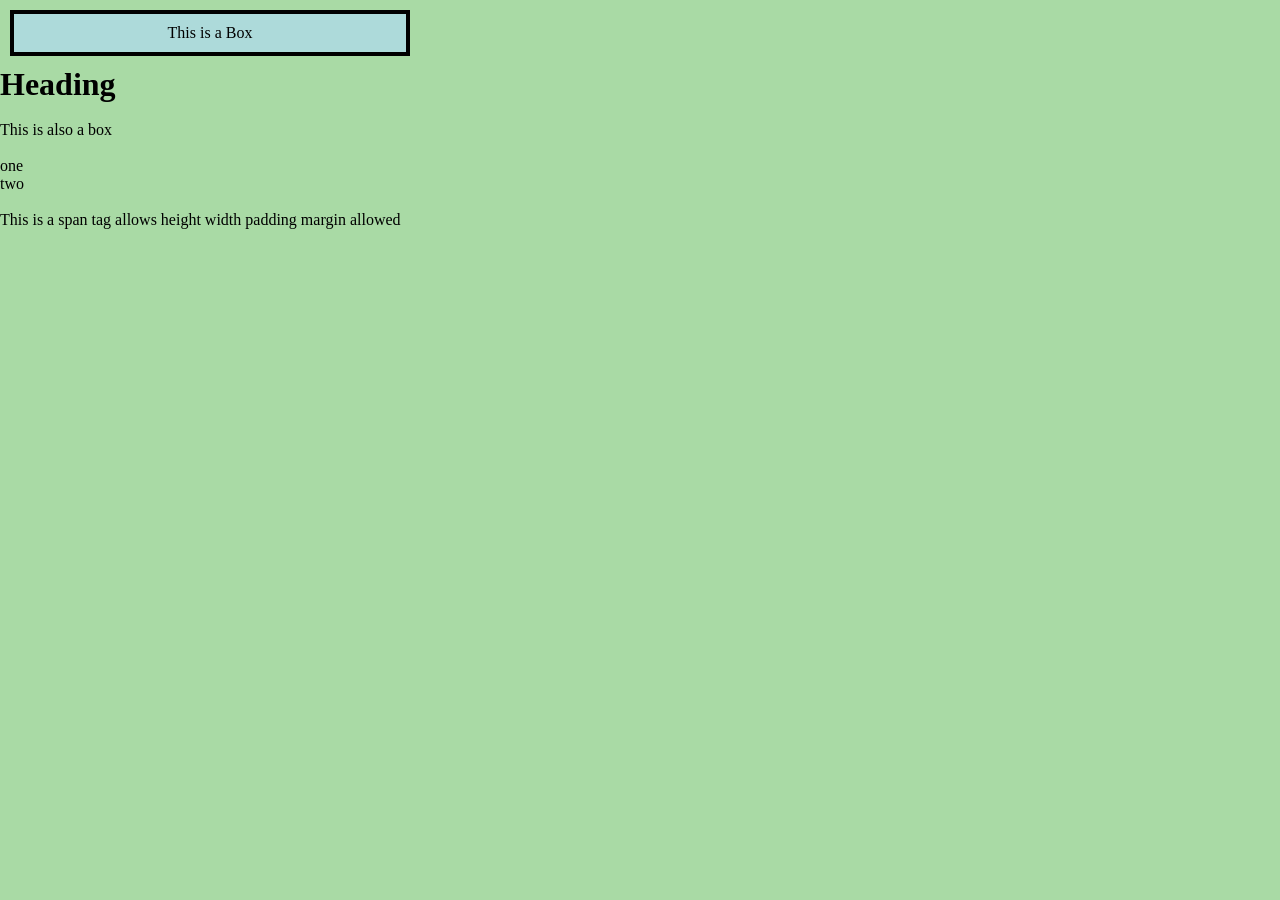
<file: css_box_model.html>
<!doctype html>
<html lang="en">
  <head>
    <meta charset="UTF-8" />
    <meta name="viewport" content="width=device-width, initial-scale=1.0" />
    <title>Document</title>
    <style>
      * {
        box-sizing: border-box; /* to control allignments */
        /* remove default margins  and passing from every tag */
        margin: 0px;
        padding: 0px;
      }
      body {
        background-color: rgb(169, 218, 165);
      }
      .box {
        border: 4px solid black;
        padding: 10px;
        width: 200px; /* ehenever we add padding and margin width and height increases khud se*---then we use box sizing: border box  : width will be fixed and heihgt will be increased*/
        /* height: 20px; height use nhi hogi */
        margin: 10px;
        width: 400px;
        background-color: rgb(173, 218, 218);
        text-align: center;
      }
      .spantag{
        border: 4px solid black;
        display: inline-block;
        padding: 10px;
      }
    </style>
  </head>
  <body>
    <div class="box">This is a Box</div>
    <!-- A tag contains cpbm: cintent, padding border and margin-->

    <h1>Heading</h1>
    <br />
    <p>This is also a box</p>
    <br />
    <ul>
      <li>one</li>
      <li>two</li>
    </ul>
    <br>
    <span >This is a span tag allows height width padding margin allowed</span>
  </body>
</html>
</file>
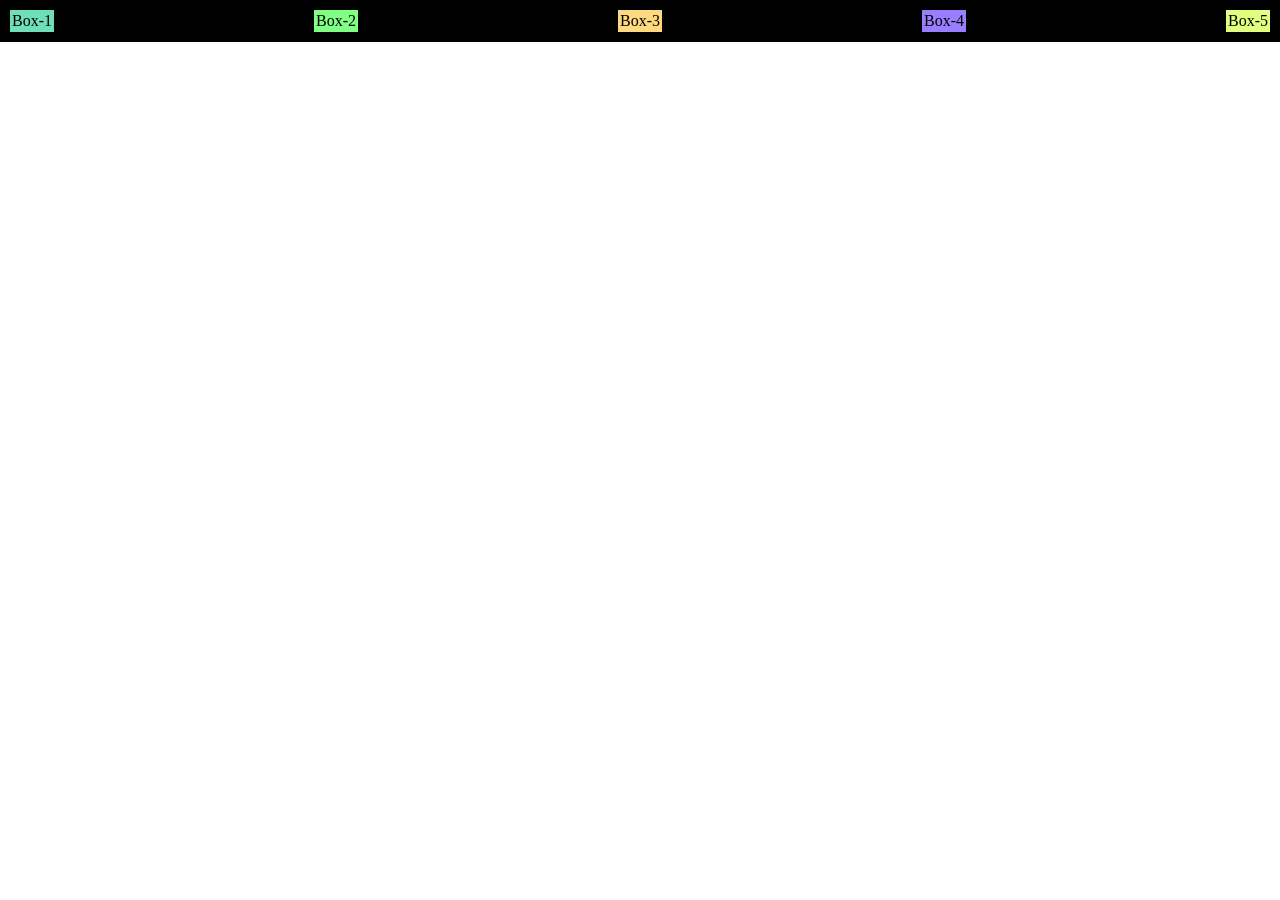
<file: flex.html>
<!doctype html>
<html lang="en">
  <head>
    <meta charset="UTF-8" />
    <meta name="viewport" content="width=device-width, initial-scale=1.0" />
    <title>Document</title>
    <link rel="stylesheet" href="flex.css" />
  </head>
  <body>
    <div class="container">
      <div class="box box-1">Box-1</div>
      <div class="box box-2">Box-2</div>
      <div class="box box-3">Box-3</div>
      <div class="box box-4">Box-4</div>
      <div class="box box-5">Box-5</div>
    </div>
  </body>
</html>
</file>
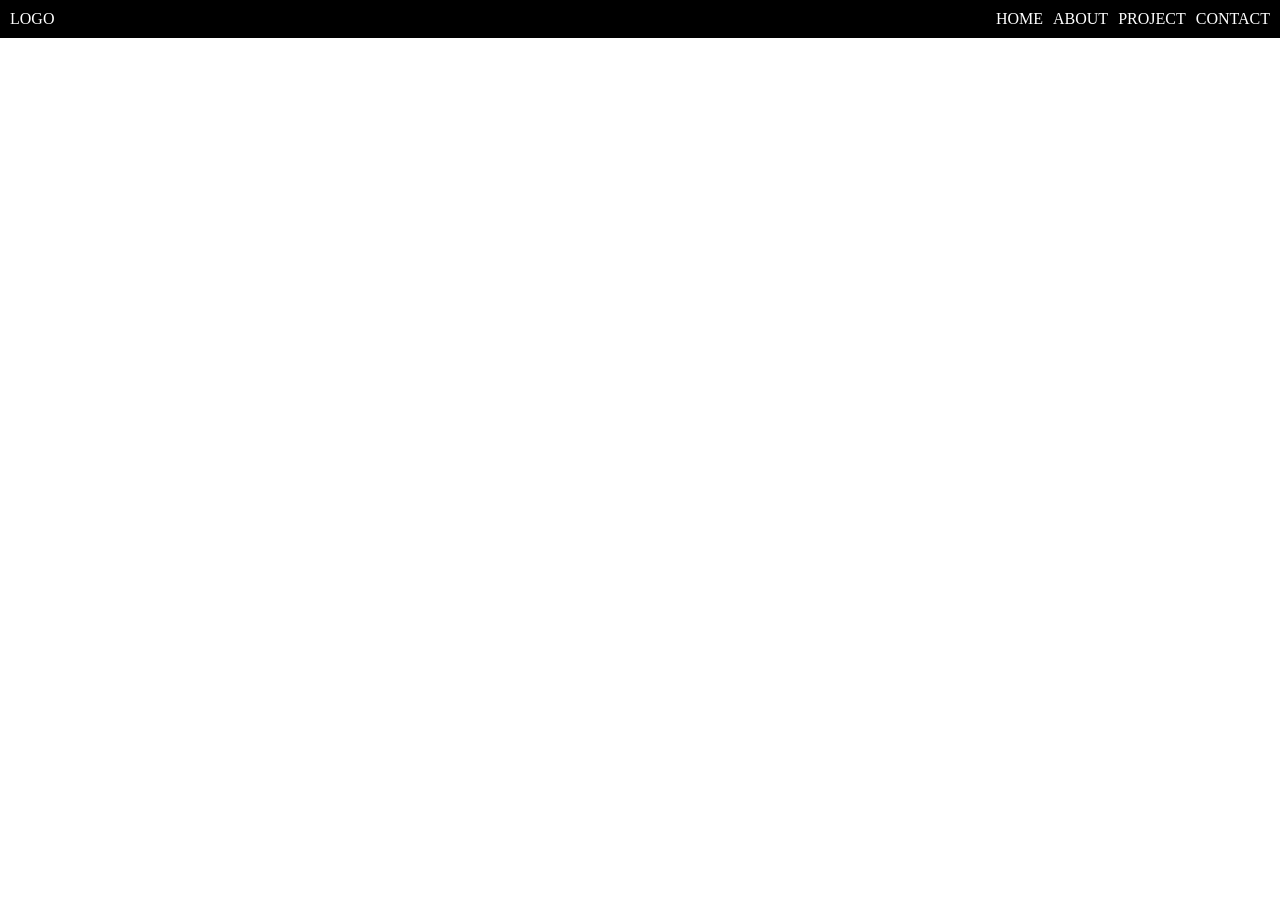
<file: logo.html>
<!DOCTYPE html>
<html lang="en">
<head>
    <meta charset="UTF-8">
    <meta name="viewport" content="width=device-width, initial-scale=1.0">
    <title>Document</title>
    <link rel="stylesheet" href="logo.css">
</head>
<body>
    <div class="container">
        <p>LOGO</p>
        <div class="child-container">
            <p>HOME</p>
            <p>ABOUT</p>
            <p>PROJECT</p>
            <p>CONTACT</p>
        </div>
    </div>

</body>
</html>
</file>
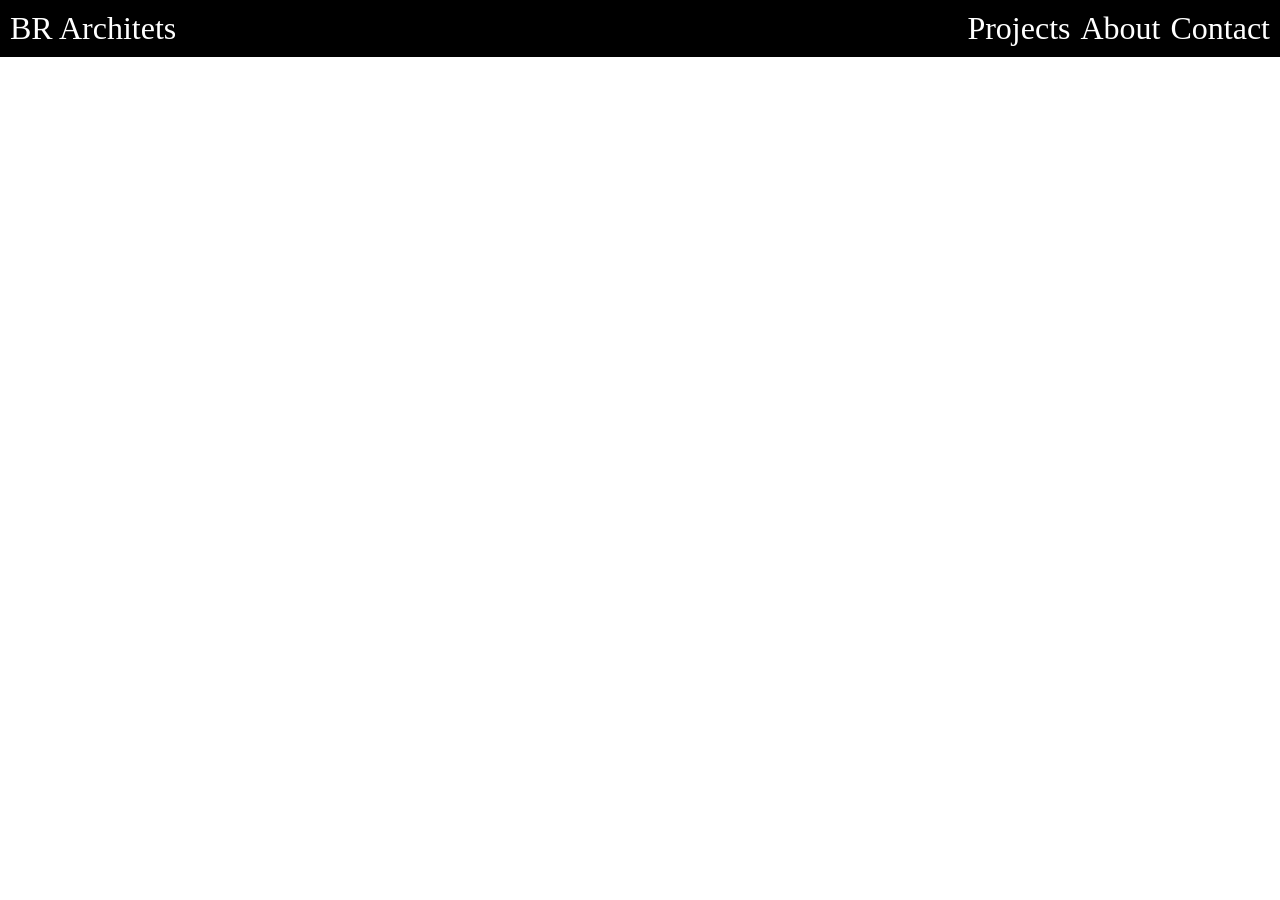
<file: Media_Queries/media2.html>
<!doctype html>
<html lang="en">
  <head>
    <meta charset="UTF-8" />
    <meta name="viewport" content="width=device-width, initial-scale=1.0" />
    <title>Responsive</title>
    <link rel="stylesheet" href="./media2.css" />
  </head>
  <body>
    <div class="header">
      <p>BR Architets</p>
      <div class="child-container">
        <p>Projects</p>
        <p>About</p>
        <p>Contact</p>
      </div>
    </div>
  </body>
</html>
</file>
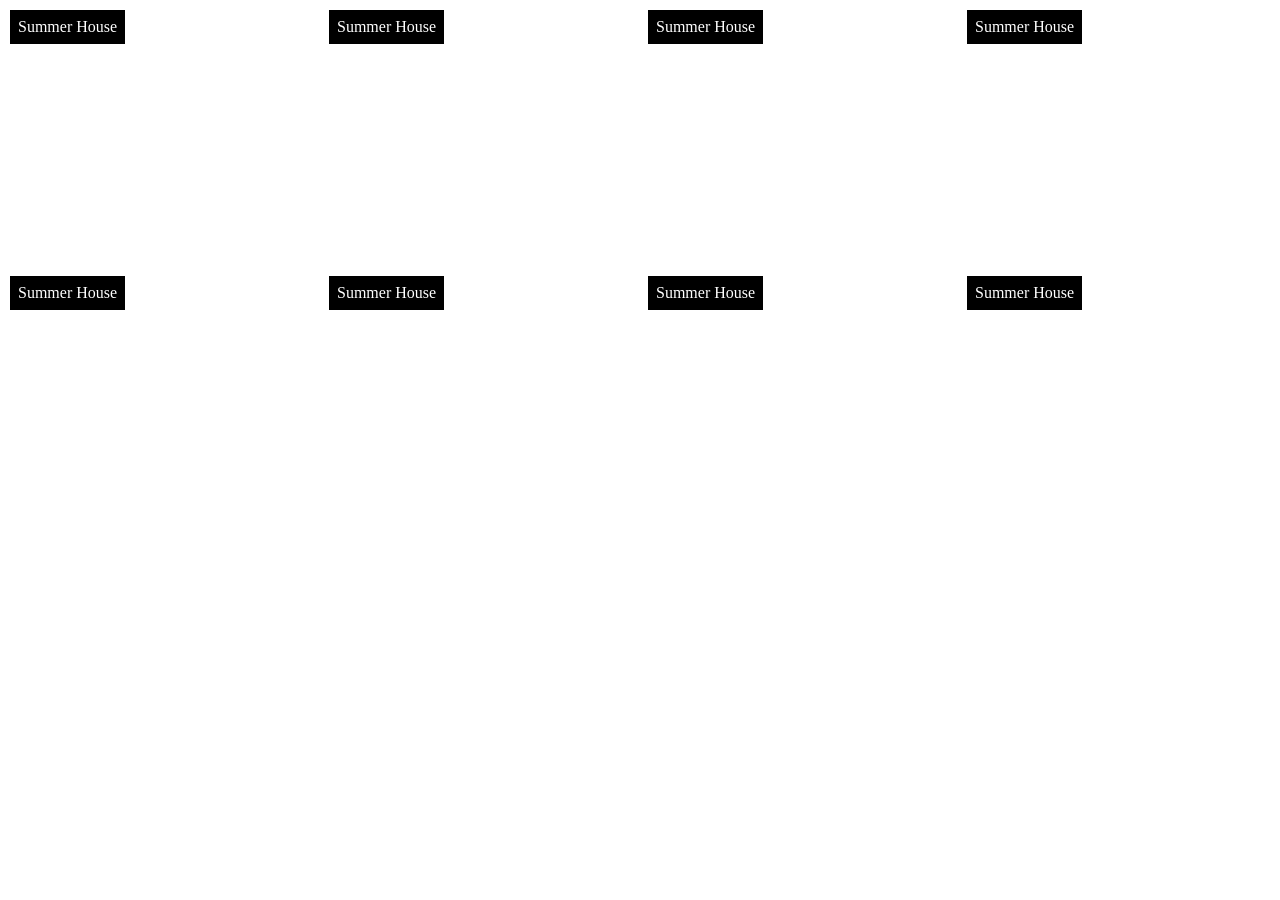
<file: Media_Queries/media_screenview.html>
<!doctype html>
<html lang="en">
  <head>
    <meta charset="UTF-8" />
    <meta name="viewport" content="width=device-width, initial-scale=1.0" />
    <title>Responsive</title>
    <link rel="stylesheet" href="./media_screenview.css" />
  </head>
  <body>
    <div class="grid-container">
      <div class="grid-item">
        <p>Summer House</p>
      </div>
      <div class="grid-item">
        <p>Summer House</p>
      </div>
      <div class="grid-item">
        <p>Summer House</p>
      </div>
      <div class="grid-item">
        <p>Summer House</p>
      </div>
      <div class="grid-item">
        <p>Summer House</p>
      </div>
      <div class="grid-item">
        <p>Summer House</p>
      </div>
      <div class="grid-item">
        <p>Summer House</p>
      </div>
      <div class="grid-item">
        <p>Summer House</p>
      </div>
    </div>
  </body>
</html>
</file>
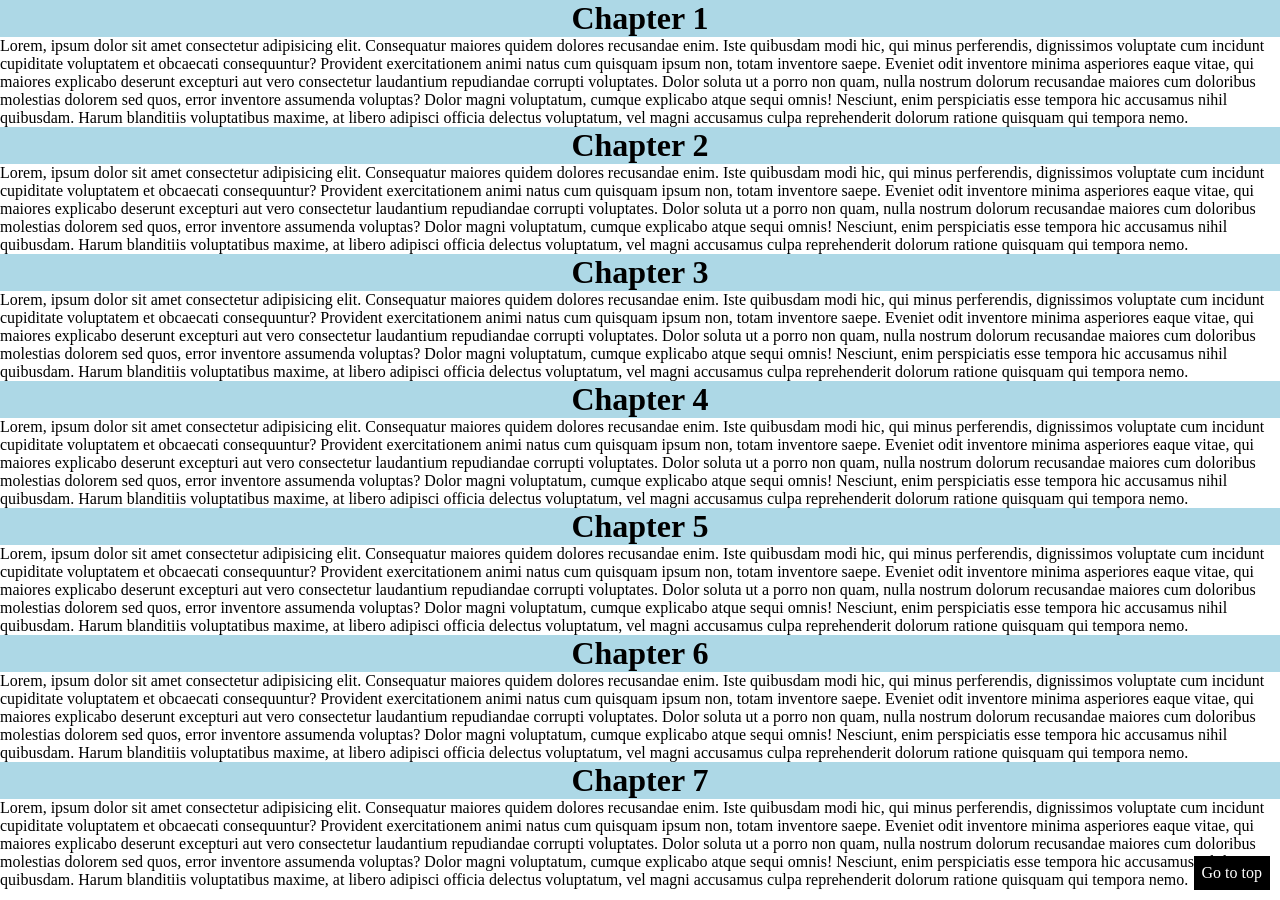
<file: Positions_in_css/position.html>
<!doctype html>
<html lang="en">
  <head>
    <meta charset="UTF-8" />
    <meta name="viewport" content="width=device-width, initial-scale=1.0" />
    <title>Positions</title>
    <link rel="stylesheet" href="position.css" />
  </head>
  <body>
    <div class="parent">
      <h1>Chapter 1</h1>
      <p>
        Lorem, ipsum dolor sit amet consectetur adipisicing elit. Consequatur
        maiores quidem dolores recusandae enim. Iste quibusdam modi hic, qui
        minus perferendis, dignissimos voluptate cum incidunt cupiditate
        voluptatem et obcaecati consequuntur? Provident exercitationem animi
        natus cum quisquam ipsum non, totam inventore saepe. Eveniet odit
        inventore minima asperiores eaque vitae, qui maiores explicabo deserunt
        excepturi aut vero consectetur laudantium repudiandae corrupti
        voluptates. Dolor soluta ut a porro non quam, nulla nostrum dolorum
        recusandae maiores cum doloribus molestias dolorem sed quos, error
        inventore assumenda voluptas? Dolor magni voluptatum, cumque explicabo
        atque sequi omnis! Nesciunt, enim perspiciatis esse tempora hic
        accusamus nihil quibusdam. Harum blanditiis voluptatibus maxime, at
        libero adipisci officia delectus voluptatum, vel magni accusamus culpa
        reprehenderit dolorum ratione quisquam qui tempora nemo.
      </p>
      <h1>Chapter 2</h1>
      <p>
        Lorem, ipsum dolor sit amet consectetur adipisicing elit. Consequatur
        maiores quidem dolores recusandae enim. Iste quibusdam modi hic, qui
        minus perferendis, dignissimos voluptate cum incidunt cupiditate
        voluptatem et obcaecati consequuntur? Provident exercitationem animi
        natus cum quisquam ipsum non, totam inventore saepe. Eveniet odit
        inventore minima asperiores eaque vitae, qui maiores explicabo deserunt
        excepturi aut vero consectetur laudantium repudiandae corrupti
        voluptates. Dolor soluta ut a porro non quam, nulla nostrum dolorum
        recusandae maiores cum doloribus molestias dolorem sed quos, error
        inventore assumenda voluptas? Dolor magni voluptatum, cumque explicabo
        atque sequi omnis! Nesciunt, enim perspiciatis esse tempora hic
        accusamus nihil quibusdam. Harum blanditiis voluptatibus maxime, at
        libero adipisci officia delectus voluptatum, vel magni accusamus culpa
        reprehenderit dolorum ratione quisquam qui tempora nemo.
      </p>
      <h1>Chapter 3</h1>
      <p>
        Lorem, ipsum dolor sit amet consectetur adipisicing elit. Consequatur
        maiores quidem dolores recusandae enim. Iste quibusdam modi hic, qui
        minus perferendis, dignissimos voluptate cum incidunt cupiditate
        voluptatem et obcaecati consequuntur? Provident exercitationem animi
        natus cum quisquam ipsum non, totam inventore saepe. Eveniet odit
        inventore minima asperiores eaque vitae, qui maiores explicabo deserunt
        excepturi aut vero consectetur laudantium repudiandae corrupti
        voluptates. Dolor soluta ut a porro non quam, nulla nostrum dolorum
        recusandae maiores cum doloribus molestias dolorem sed quos, error
        inventore assumenda voluptas? Dolor magni voluptatum, cumque explicabo
        atque sequi omnis! Nesciunt, enim perspiciatis esse tempora hic
        accusamus nihil quibusdam. Harum blanditiis voluptatibus maxime, at
        libero adipisci officia delectus voluptatum, vel magni accusamus culpa
        reprehenderit dolorum ratione quisquam qui tempora nemo.
      </p>
      <h1>Chapter 4</h1>
      <p>
        Lorem, ipsum dolor sit amet consectetur adipisicing elit. Consequatur
        maiores quidem dolores recusandae enim. Iste quibusdam modi hic, qui
        minus perferendis, dignissimos voluptate cum incidunt cupiditate
        voluptatem et obcaecati consequuntur? Provident exercitationem animi
        natus cum quisquam ipsum non, totam inventore saepe. Eveniet odit
        inventore minima asperiores eaque vitae, qui maiores explicabo deserunt
        excepturi aut vero consectetur laudantium repudiandae corrupti
        voluptates. Dolor soluta ut a porro non quam, nulla nostrum dolorum
        recusandae maiores cum doloribus molestias dolorem sed quos, error
        inventore assumenda voluptas? Dolor magni voluptatum, cumque explicabo
        atque sequi omnis! Nesciunt, enim perspiciatis esse tempora hic
        accusamus nihil quibusdam. Harum blanditiis voluptatibus maxime, at
        libero adipisci officia delectus voluptatum, vel magni accusamus culpa
        reprehenderit dolorum ratione quisquam qui tempora nemo.
      </p>
      <h1>Chapter 5</h1>
      <p>
        Lorem, ipsum dolor sit amet consectetur adipisicing elit. Consequatur
        maiores quidem dolores recusandae enim. Iste quibusdam modi hic, qui
        minus perferendis, dignissimos voluptate cum incidunt cupiditate
        voluptatem et obcaecati consequuntur? Provident exercitationem animi
        natus cum quisquam ipsum non, totam inventore saepe. Eveniet odit
        inventore minima asperiores eaque vitae, qui maiores explicabo deserunt
        excepturi aut vero consectetur laudantium repudiandae corrupti
        voluptates. Dolor soluta ut a porro non quam, nulla nostrum dolorum
        recusandae maiores cum doloribus molestias dolorem sed quos, error
        inventore assumenda voluptas? Dolor magni voluptatum, cumque explicabo
        atque sequi omnis! Nesciunt, enim perspiciatis esse tempora hic
        accusamus nihil quibusdam. Harum blanditiis voluptatibus maxime, at
        libero adipisci officia delectus voluptatum, vel magni accusamus culpa
        reprehenderit dolorum ratione quisquam qui tempora nemo.
      </p>
      <h1>Chapter 6</h1>
      <p>
        Lorem, ipsum dolor sit amet consectetur adipisicing elit. Consequatur
        maiores quidem dolores recusandae enim. Iste quibusdam modi hic, qui
        minus perferendis, dignissimos voluptate cum incidunt cupiditate
        voluptatem et obcaecati consequuntur? Provident exercitationem animi
        natus cum quisquam ipsum non, totam inventore saepe. Eveniet odit
        inventore minima asperiores eaque vitae, qui maiores explicabo deserunt
        excepturi aut vero consectetur laudantium repudiandae corrupti
        voluptates. Dolor soluta ut a porro non quam, nulla nostrum dolorum
        recusandae maiores cum doloribus molestias dolorem sed quos, error
        inventore assumenda voluptas? Dolor magni voluptatum, cumque explicabo
        atque sequi omnis! Nesciunt, enim perspiciatis esse tempora hic
        accusamus nihil quibusdam. Harum blanditiis voluptatibus maxime, at
        libero adipisci officia delectus voluptatum, vel magni accusamus culpa
        reprehenderit dolorum ratione quisquam qui tempora nemo.
      </p>
      <h1>Chapter 7</h1>
      <p>
        Lorem, ipsum dolor sit amet consectetur adipisicing elit. Consequatur
        maiores quidem dolores recusandae enim. Iste quibusdam modi hic, qui
        minus perferendis, dignissimos voluptate cum incidunt cupiditate
        voluptatem et obcaecati consequuntur? Provident exercitationem animi
        natus cum quisquam ipsum non, totam inventore saepe. Eveniet odit
        inventore minima asperiores eaque vitae, qui maiores explicabo deserunt
        excepturi aut vero consectetur laudantium repudiandae corrupti
        voluptates. Dolor soluta ut a porro non quam, nulla nostrum dolorum
        recusandae maiores cum doloribus molestias dolorem sed quos, error
        inventore assumenda voluptas? Dolor magni voluptatum, cumque explicabo
        atque sequi omnis! Nesciunt, enim perspiciatis esse tempora hic
        accusamus nihil quibusdam. Harum blanditiis voluptatibus maxime, at
        libero adipisci officia delectus voluptatum, vel magni accusamus culpa
        reprehenderit dolorum ratione quisquam qui tempora nemo.
      </p>
    </div>
    <div class="to-top">Go to top</div>
  </body>
</html>
</file>
<file: flex.css>
* {
  box-sizing: border-box;
  padding: 0px;
  margin: 0px;
}
.box {
  background-color: black;
  padding: 2px;
}
.box-1 {
  background-color: rgba(127, 255, 212, 0.875);
}
.box-2 {
  background-color: rgb(127, 255, 131);
}
.box-3 {
  background-color: rgb(255, 217, 127);
}
.box-4 {
  background-color: rgb(153, 127, 255);
}
.box-5 {
  background-color: rgb(225, 255, 127);
}

.container {
  display: flex;
  padding: 10px;
  background-color: black;
  gap: 10px;
  justify-content: space-between;
}
</file>
<file: logo.css>
* {
  box-sizing: border-box;
  margin: 0px;
  padding: 0px;
}
.container {
  display: flex;
  background-color: black;
  color: white;
  padding: 10px;
  gap: 10px;
  justify-content: space-between;
}

.child-container {
  display: flex;
  gap: 10px;
}
</file>
<file: Media_Queries/media2.css>
*{
    box-sizing:border-box;
    margin:0px;
    padding:0px;
}

.header{
    background-color: black;
    color:white;
}

.header{
    padding:10px;
}

.child-container,.header{
    display:flex;
    justify-content:space-between;
    gap:10px;
    align-items:center;
    font-size:32px;

}

@media(max-width:600px){
    .child-container{
        display:none;
    }
}
</file>
<file: Media_Queries/media_screenview.css>
* {
  margin: 0px;
  padding: 0px;
  box-sizing: border-box;
}

.grid-container {
  display: grid;
  grid-template-columns: repeat(4, 1fr);
  gap: 16px;
  margin: 10px;
}

.grid-item {
  background-image: url(https://www.w3schools.com/w3images/house5.jpg);
  background-position: center center;
  background-size: cover;
  background-repeat: no-repeat;
  height: 250px;
}

p {
  background-color: black;
  color: white;
  padding: 8px;
  display: inline-block;
}

@media (width<=900px) {
  .grid-container {
    grid-template-columns: repeat(2, 1fr);
  }
}

@media (width<=600px) {
  .grid-container {
    grid-template-columns: 1fr;
  }
}
</file>
<file: Positions_in_css/position.css>
* {
  box-sizing: border-box;
  margin: 0px;
  padding: 0px;
}

h1 {
  background-color: lightblue;
  text-align: center;
  position: sticky;
  top: 0px;
}

.to-top {
  background-color: black;
  color: white;
  padding: 8px;
  position: fixed;
  bottom: 10px;
  right: 10px;
}
</file>
